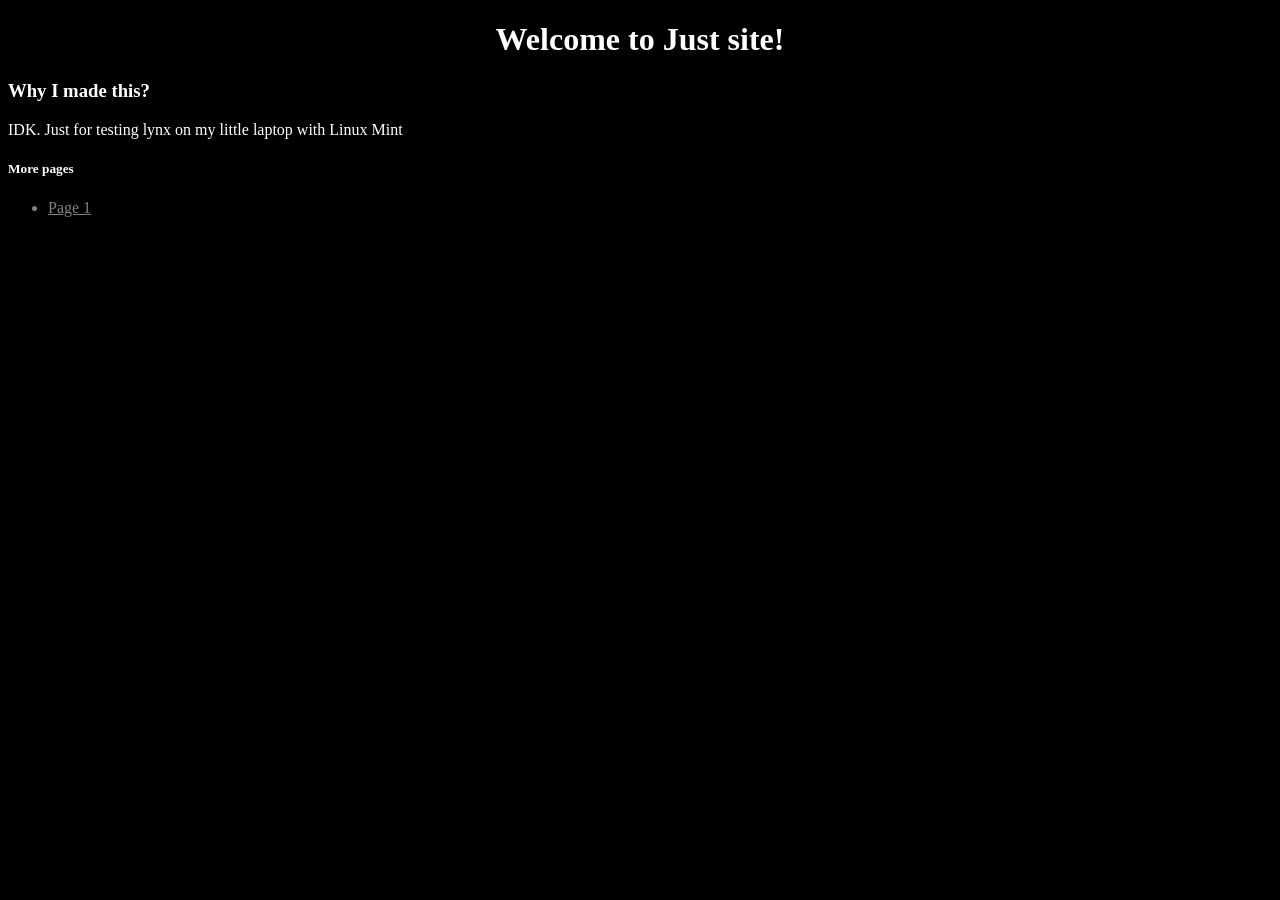
<file: index.html>
<!DOCTYPE html>
<html>
  <head>
    <title>Home</title>
    <link rel="stylesheet" href="style.css">
  </head>
  <body>
    <h1 style="text-align: center;">Welcome to Just site!</h1>    
    <section>
      <h3>Why I made this?</h3>
      <p>IDK. Just for testing lynx on my little laptop with Linux Mint</p>
    </section>
    <section>
      <h5>More pages</h5>
      <nav>
        <ul>
          <li>
            <a href="index2.html">Page 1</a>
          </li>
        </ul>
      </nav>
    </section>
  </body>
</html>
</file>
<file: style.css>
body {
    background-color: black;
    color: white;
}

nav {
    color: grey;
}

a {
   color: grey;
}
</file>
